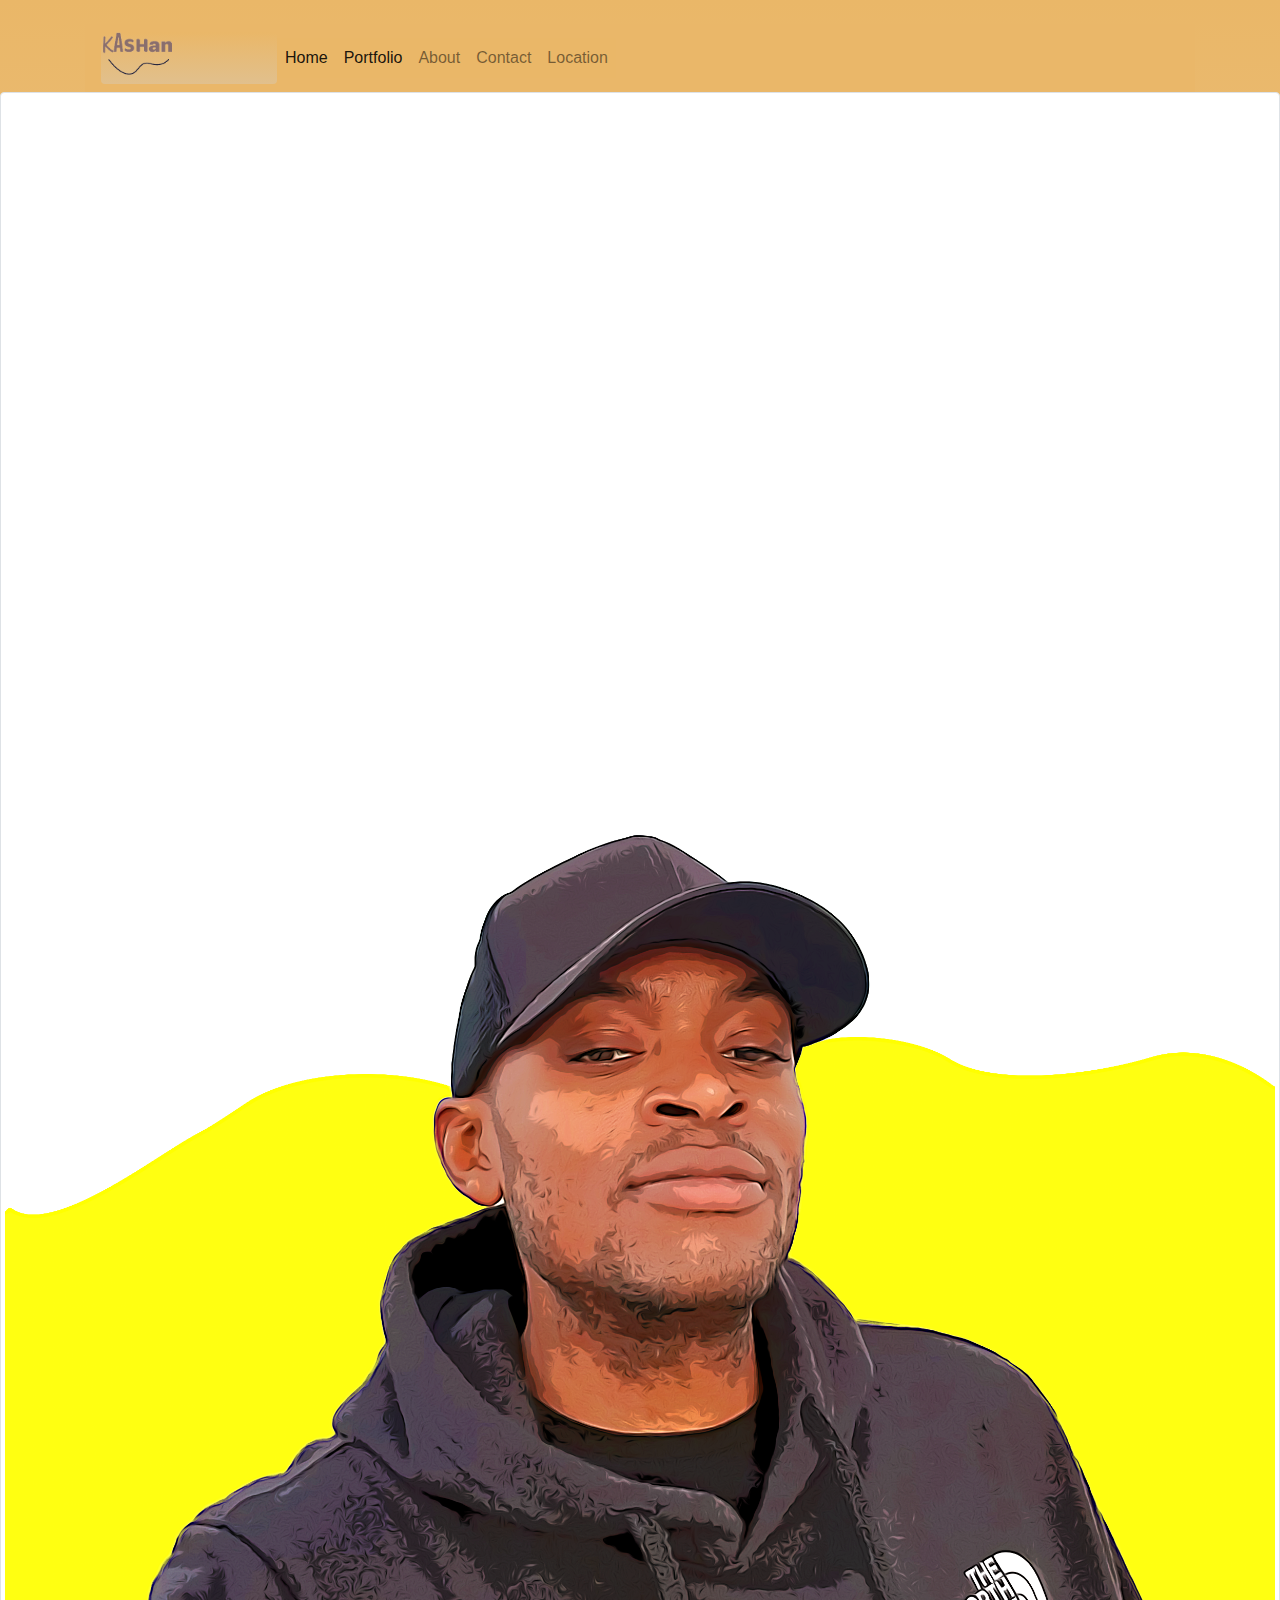
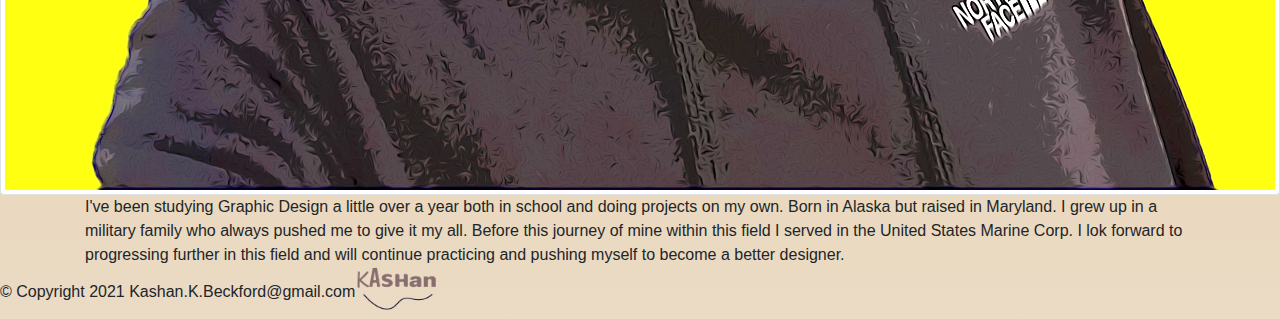
<file: Portfolio/About.html>
<!doctype html>
<html>
<head>
<meta charset="UTF-8">
<title>Untitled Document</title>
</head>
	<meta charset="UTF-8">
	<meta http-equiv="X-UA-Compatible" content="IE=edge">
	<meta name="viewport" content="width=device-width, initial-scale=1">
    <title>Untitled Document</title>
    <!-- Bootstrap -->
  <link href="_css/stylesheet.css" rel="stylesheet" type="text/css">
<!--link to your own stylesheet -->
	  <!-- JS, Popper.js, and jQuery -->
  <!-- <link rel="stylesheet" href="https://stackpath.bootstrapcdn.com/bootstrap/4.5.0/css/bootstrap.min.css" integrity="sha384-9aIt2nRpC12Uk9gS9baDl411NQApFmC26EwAOH8WgZl5MYYxFfc+NcPb1dKGj7Sk" crossorigin="anonymous"> -->
      <link href="css/bootstrap-4.4.1.css" rel="stylesheet" type="text/css">
      <!-- <script src="https://code.jquery.com/jquery-3.5.1.slim.min.js" integrity="sha384-DfXdz2htPH0lsSSs5nCTpuj/zy4C+OGpamoFVy38MVBnE+IbbVYUew+OrCXaRkfj" crossorigin="anonymous"></script> -->
      <script src="js/jquery-3.4.1.min.js"></script>
  <script src="https://cdn.jsdelivr.net/npm/popper.js@1.16.0/dist/umd/popper.min.js" integrity="sha384-Q6E9RHvbIyZFJoft+2mJbHaEWldlvI9IOYy5n3zV9zzTtmI3UksdQRVvoxMfooAo" crossorigin="anonymous"></script>
  <!-- <script src="https://stackpath.bootstrapcdn.com/bootstrap/4.5.0/js/bootst
3
rap.min.js" integrity="sha384-OgVRvuATP1z7JjHLkuOU7Xw704+h835Lr+6QL9UvYjZE3Ipu6Tp75j7Bh/kR0JKI" crossorigin="anonymous"></script> -->
  <script src="js/popper.min.js"></script>
  <script src="js/bootstrap-4.4.1.js"></script>
  </head>
<body>

<button type="button" class="btn btn-lg"></button>

<div class="container">
  <div class="container-fluid"></div>
    <nav class="navbar navbar-expand-lg navbar-light bg-light"> <a class="" href="index.html"><img src="images/Final_logo-removebg-preview.png" alt="Placeholder image" width="176" height="52" class="rounded"></a>
      <button class="navbar-toggler" type="button" data-toggle="collapse" data-target="#navbarSupportedContent1" aria-controls="navbarSupportedContent1" aria-expanded="false" aria-label="Toggle navigation"> <span class="navbar-toggler-icon"></span> </button>
      <div class="collapse navbar-collapse" id="navbarSupportedContent1">
        <ul class="navbar-nav mr-auto">
          <li class="nav-item active"> <a class="nav-link" href="index.html" <a>Home</a></li>
          <li class="nav-item active"> <a class="nav-link" href="Portfolio.html">Portfolio <span class="sr-only"></span></a></li>
          <li class="nav-item"> <a class="nav-link" href="About.html">About</a> </li>
          <li class="nav-item"> <a class="nav-link" href="Contact.html">Contact</a></li>
          <li class="nav-item"> <a class="nav-link" href="Location.html">Location</a></li>
          <li class="nav-item"> </li>
          <li class="nav-item dropdown">
  <div class="dropdown-menu" aria-labelledby="navbarDropdown1"> <a class="dropdown-item" href="#">Action</a> <a class="dropdown-item" href="#">Another action</a>
            <div class="dropdown-divider"></div>
              <a class="dropdown-item" href="#"></a> </div>
        </li>
          <li class="nav-item"> </li>
        </ul>
</div>
    </nav>
</div>
<div> 
<img src="Yoitsme!.png" alt="me" height="200" class="img-thumbnail">
<div class="container">I've been studying Graphic Design a little over a year both in school and doing projects on my own. Born in Alaska but raised in Maryland. I grew up in a military family who always pushed me to give it my all. Before this journey of mine within this field I served in the United States Marine Corp. I lok forward to progressing further in this field and will continue practicing and pushing myself to become a better designer.&nbsp; &nbsp; &nbsp; &nbsp; &nbsp;</div>

	
	<footer>&copy; Copyright 2021 Kashan.K.Beckford@gmail.com<img src="images/Final_logo-removebg-preview.png" width="200" height="52" alt="logo"/><footer>

<body>
</body>
</html>
</file>
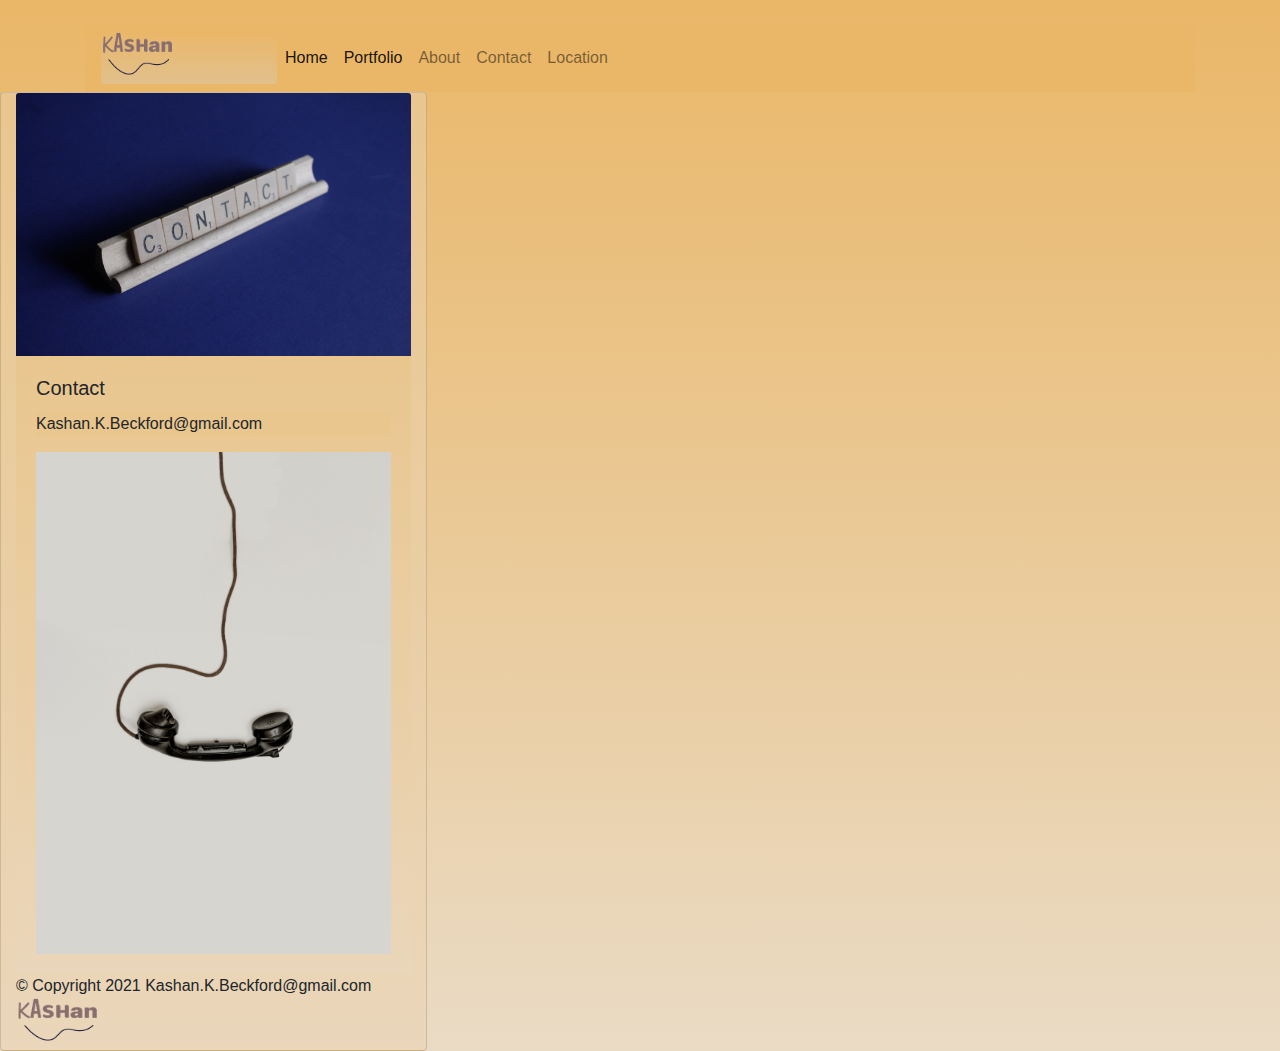
<file: Portfolio/Contact.html>
<!doctype html>
<html>
<head>
  <meta charset="UTF-8">
	<meta http-equiv="X-UA-Compatible" content="IE=edge">
	<meta name="viewport" content="width=device-width, initial-scale=1">
    <title>Untitled Document</title>
    <!-- Bootstrap -->
  <link href="_css/stylesheet.css" rel="stylesheet" type="text/css">
<!--link to your own stylesheet -->
	  <!-- JS, Popper.js, and jQuery -->
  <!-- <link rel="stylesheet" href="https://stackpath.bootstrapcdn.com/bootstrap/4.5.0/css/bootstrap.min.css" integrity="sha384-9aIt2nRpC12Uk9gS9baDl411NQApFmC26EwAOH8WgZl5MYYxFfc+NcPb1dKGj7Sk" crossorigin="anonymous"> -->
      <link href="css/bootstrap-4.4.1.css" rel="stylesheet" type="text/css">
      <!-- <script src="https://code.jquery.com/jquery-3.5.1.slim.min.js" integrity="sha384-DfXdz2htPH0lsSSs5nCTpuj/zy4C+OGpamoFVy38MVBnE+IbbVYUew+OrCXaRkfj" crossorigin="anonymous"></script> -->
      <script src="js/jquery-3.4.1.min.js"></script>
  <script src="https://cdn.jsdelivr.net/npm/popper.js@1.16.0/dist/umd/popper.min.js" integrity="sha384-Q6E9RHvbIyZFJoft+2mJbHaEWldlvI9IOYy5n3zV9zzTtmI3UksdQRVvoxMfooAo" crossorigin="anonymous"></script>
  <!-- <script src="https://stackpath.bootstrapcdn.com/bootstrap/4.5.0/js/bootst
3
rap.min.js" integrity="sha384-OgVRvuATP1z7JjHLkuOU7Xw704+h835Lr+6QL9UvYjZE3Ipu6Tp75j7Bh/kR0JKI" crossorigin="anonymous"></script> -->
  <script src="js/popper.min.js"></script>
  <script src="js/bootstrap-4.4.1.js"></script>
  </head>
<body>

<button type="button" class="btn btn-lg"></button>

<div class="container">
  <div class="container-fluid"></div>
    <nav class="navbar navbar-expand-lg navbar-light bg-light"> <a class="" href="index.html"><img src="images/Final_logo-removebg-preview.png" alt="Placeholder image" width="176" height="52" class="rounded"></a>
      <button class="navbar-toggler" type="button" data-toggle="collapse" data-target="#navbarSupportedContent1" aria-controls="navbarSupportedContent1" aria-expanded="false" aria-label="Toggle navigation"> <span class="navbar-toggler-icon"></span> </button>
      <div class="collapse navbar-collapse" id="navbarSupportedContent1">
        <ul class="navbar-nav mr-auto">
          <li class="nav-item active"> <a class="nav-link" href="index.html" <a>Home</a></li>
          <li class="nav-item active"> <a class="nav-link" href="Portfolio.html">Portfolio <span class="sr-only"></span></a></li>
          <li class="nav-item"> <a class="nav-link" href="About.html">About</a> </li>
          <li class="nav-item"> <a class="nav-link" href="Contact.html">Contact</a></li>
          <li class="nav-item"> <a class="nav-link" href="Location.html">Location</a></li>
          <li class="nav-item"> </li>
          <li class="nav-item dropdown">
  <div class="dropdown-menu" aria-labelledby="navbarDropdown1"> <a class="dropdown-item" href="#">Action</a> <a class="dropdown-item" href="#">Another action</a>
            <div class="dropdown-divider"></div>
              <a class="dropdown-item" href="#"></a> </div>
        </li>
          <li class="nav-item"> </li>
        </ul>
</div>
    </nav>
</div>
<div class="card col-md-4"> <a href="melinda-gimpel-5Ne6mMQtIdo-unsplash.jpg"><img src="melinda-gimpel-5Ne6mMQtIdo-unsplash.jpg" alt="Card image cap" height="100" class="card-img-top img-fluid"></a>
<div class="card-body">
    <h5 class="card-title">Contact</h5>
  <p class="card-text">Kashan.K.Beckford@gmail.com&nbsp;</p> 
<img src="alexander-andrews-JYGnB9gTCls-unsplash.jpg" class="img-fluid" alt="Placeholder image"> </div>
<body>
	<footer>&copy; Copyright 2021 Kashan.K.Beckford@gmail.com<img src="images/Final_logo-removebg-preview.png" width="200" height="52" alt="logo"/>
		<footer>
</body>
		
		<div> 
		
</html>
</file>
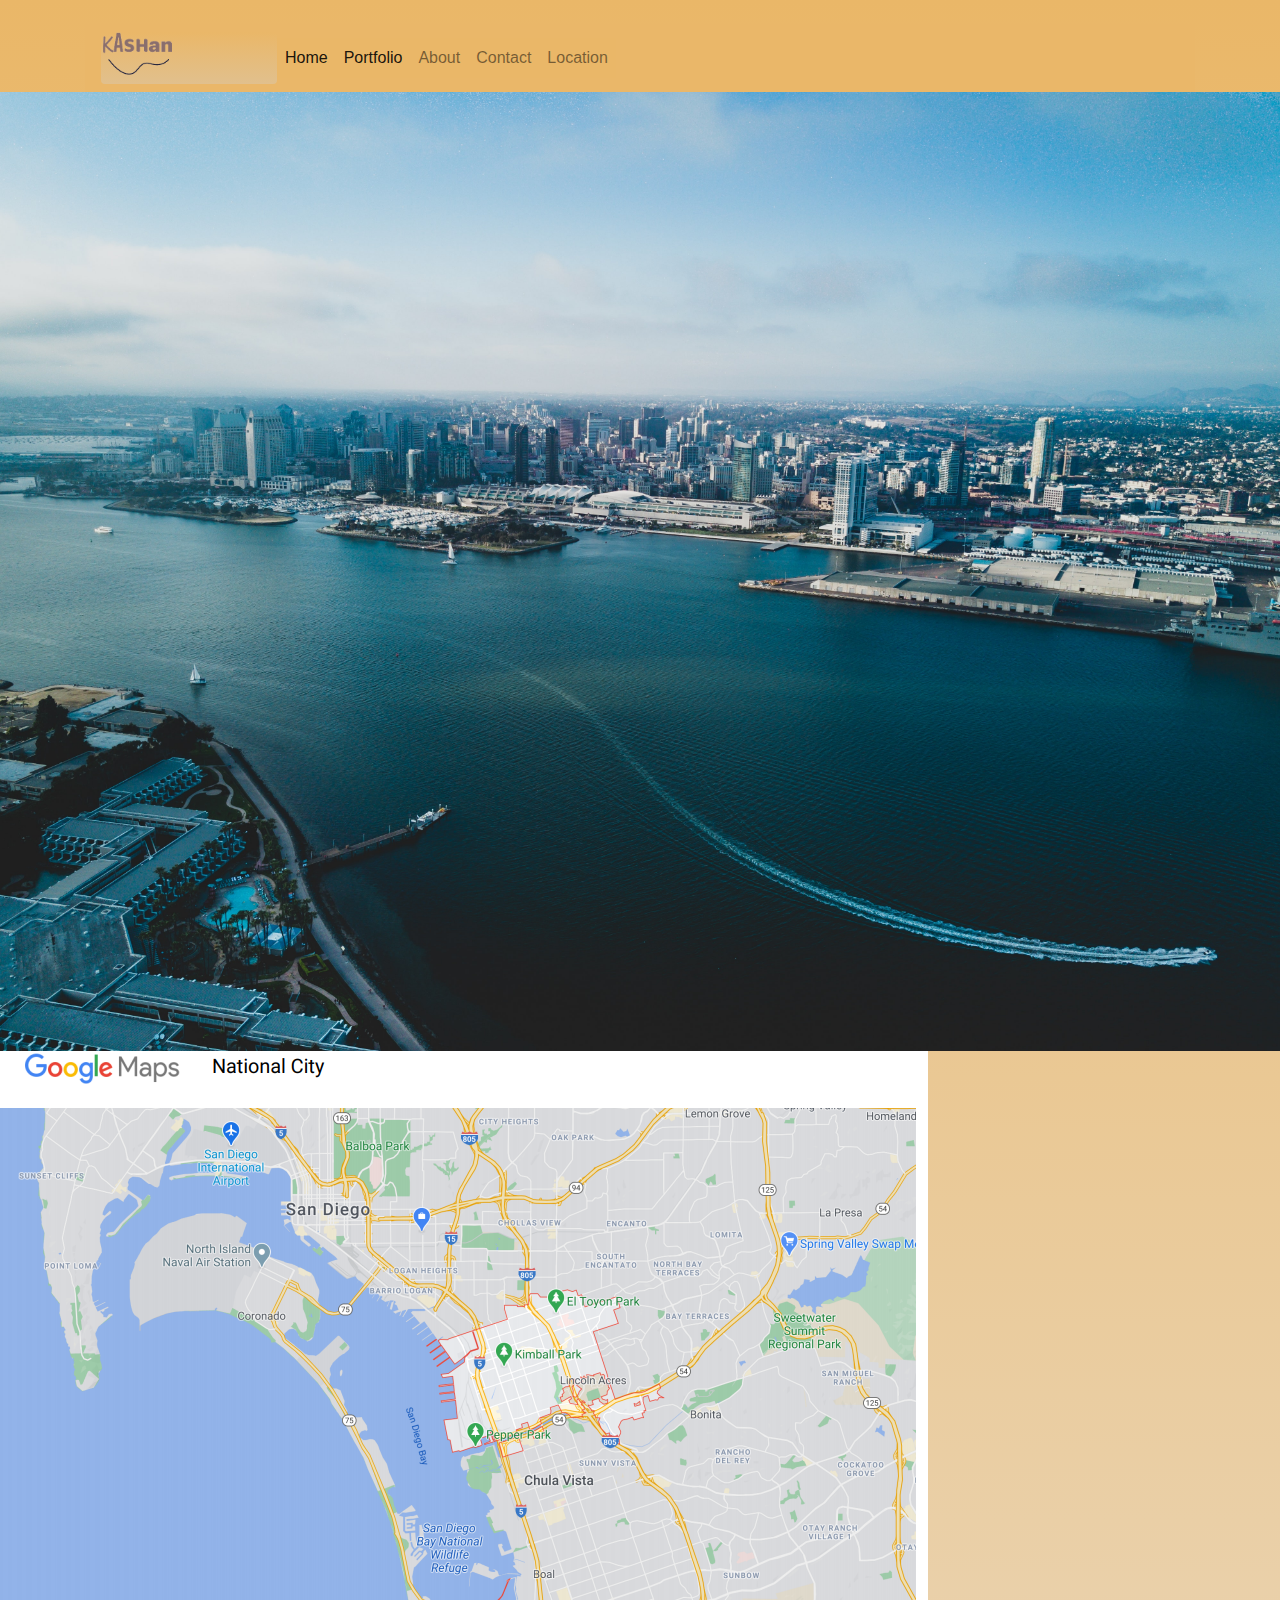
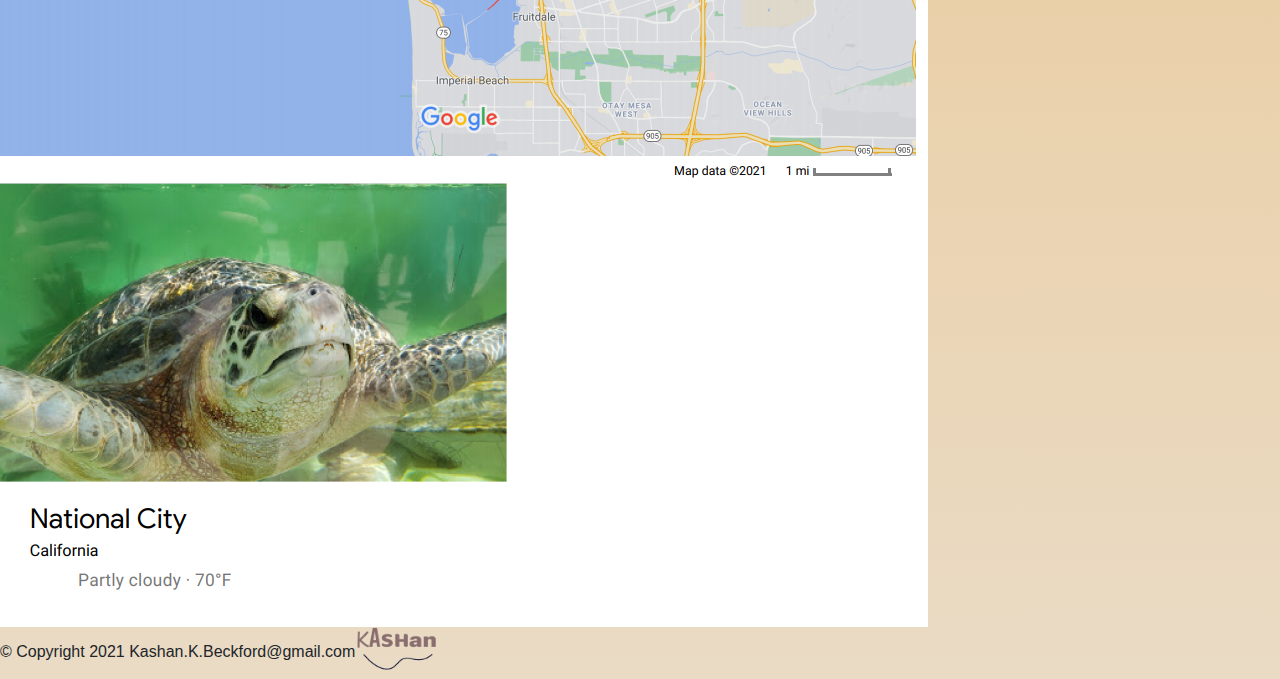
<file: Portfolio/Location.html>
<!DOCTYPE html>
<html lang="en">
  <head>
    <meta charset="UTF-8">
	<meta http-equiv="X-UA-Compatible" content="IE=edge">
	<meta name="viewport" content="width=device-width, initial-scale=1">
    <title>Untitled Document</title>
    <!-- Bootstrap -->
  <link href="_css/stylesheet.css" rel="stylesheet" type="text/css">
<!--link to your own stylesheet -->
	  <!-- JS, Popper.js, and jQuery -->
  <!-- <link rel="stylesheet" href="https://stackpath.bootstrapcdn.com/bootstrap/4.5.0/css/bootstrap.min.css" integrity="sha384-9aIt2nRpC12Uk9gS9baDl411NQApFmC26EwAOH8WgZl5MYYxFfc+NcPb1dKGj7Sk" crossorigin="anonymous"> -->
      <link href="css/bootstrap-4.4.1.css" rel="stylesheet" type="text/css">
      <!-- <script src="https://code.jquery.com/jquery-3.5.1.slim.min.js" integrity="sha384-DfXdz2htPH0lsSSs5nCTpuj/zy4C+OGpamoFVy38MVBnE+IbbVYUew+OrCXaRkfj" crossorigin="anonymous"></script> -->
      <script src="js/jquery-3.4.1.min.js"></script>
  <script src="https://cdn.jsdelivr.net/npm/popper.js@1.16.0/dist/umd/popper.min.js" integrity="sha384-Q6E9RHvbIyZFJoft+2mJbHaEWldlvI9IOYy5n3zV9zzTtmI3UksdQRVvoxMfooAo" crossorigin="anonymous"></script>
  <!-- <script src="https://stackpath.bootstrapcdn.com/bootstrap/4.5.0/js/bootst
3
rap.min.js" integrity="sha384-OgVRvuATP1z7JjHLkuOU7Xw704+h835Lr+6QL9UvYjZE3Ipu6Tp75j7Bh/kR0JKI" crossorigin="anonymous"></script> -->
  <script src="js/popper.min.js"></script>
  <script src="js/bootstrap-4.4.1.js"></script>
  </head>
  <body>
<button type="button" class="btn btn-lg"></button>

<div class="container">
  <div class="container-fluid"></div>
    <nav class="navbar navbar-expand-lg navbar-light bg-light"> <a class="" href="index.html"><img src="images/Final_logo-removebg-preview.png" alt="Placeholder image" width="176" height="52" class="rounded"></a>
      <button class="navbar-toggler" type="button" data-toggle="collapse" data-target="#navbarSupportedContent1" aria-controls="navbarSupportedContent1" aria-expanded="false" aria-label="Toggle navigation"> <span class="navbar-toggler-icon"></span> </button>
      <div class="collapse navbar-collapse" id="navbarSupportedContent1">
        <ul class="navbar-nav mr-auto">
          <li class="nav-item active"> <a class="nav-link" href="index.html" <a>Home</a></li>
          <li class="nav-item active"> <a class="nav-link" href="Portfolio.html">Portfolio <span class="sr-only"></span></a></li>
          <li class="nav-item"> <a class="nav-link" href="About.html">About</a> </li>
          <li class="nav-item"> <a class="nav-link" href="Contact.html">Contact</a></li>
          <li class="nav-item"> <a class="nav-link" href="Location.html">Location</a></li>
          <li class="nav-item"> </li>
          <li class="nav-item dropdown">
  <div class="dropdown-menu" aria-labelledby="navbarDropdown1"> <a class="dropdown-item" href="#">Action</a> <a class="dropdown-item" href="#">Another action</a>
            <div class="dropdown-divider"></div>
              <a class="dropdown-item" href="#"></a> </div>
        </li>
          <li class="nav-item"> </li>
        </ul>
</div>
    </nav>
	  
  </div>
 <img src="daniel-guerra-RQF6bbS4shw-unsplash.jpg" class="img-fluid" alt="San Diego">
<img src="Location National city.png" class="img-fluid" height="300" alt="national city">
<body> 
	
	<div> 
		
<footer>&copy; Copyright 2021 Kashan.K.Beckford@gmail.com<img src="images/Final_logo-removebg-preview.png" width="200" height="52" alt="logo"/><footer>
</file>
<file: Portfolio/_css/stylesheet.css>
@charset "UTF-8";

body {
    background-image: -webkit-linear-gradient(270deg,rgba(234,183,104,1.00) 0%,rgba(234,219,197,1.00) 100%);
    background-image: -moz-linear-gradient(270deg,rgba(234,183,104,1.00) 0%,rgba(234,219,197,1.00) 100%);
    background-image: -o-linear-gradient(270deg,rgba(234,183,104,1.00) 0%,rgba(234,219,197,1.00) 100%);
    background-image: linear-gradient(180deg,rgba(234,183,104,1.00) 0%,rgba(234,219,197,1.00) 100%);
    background-color: #F9DEB5;
}


#navbarSupportedContent1 .navbar-nav.mr-auto .nav-item {
    background-color: #EAB768;
}
.navbar.navbar-expand-lg.navbar-light.bg-light a .rounded {
    background-image: -webkit-linear-gradient(270deg,rgba(234,183,104,1.00) 0%,rgba(225,192,141,1.00) 100%);
    background-image: -moz-linear-gradient(270deg,rgba(234,183,104,1.00) 0%,rgba(225,192,141,1.00) 100%);
    background-image: -o-linear-gradient(270deg,rgba(234,183,104,1.00) 0%,rgba(225,192,141,1.00) 100%);
    background-image: linear-gradient(180deg,rgba(234,183,104,1.00) 0%,rgba(225,192,141,1.00) 100%);
}
.container .container-fluid {
    background-color: #EAB768;
}
.container .navbar.navbar-expand-lg.navbar-light.bg-light {
    background-color: #EAB769;
    background-image: -webkit-linear-gradient(270deg,rgba(234,183,105,1.00) 0%,rgba(234,183,105,1.00) 100%);
    background-image: -moz-linear-gradient(270deg,rgba(234,183,105,1.00) 0%,rgba(234,183,105,1.00) 100%);
    background-image: -o-linear-gradient(270deg,rgba(234,183,105,1.00) 0%,rgba(234,183,105,1.00) 100%);
    background-image: linear-gradient(180deg,rgba(234,183,105,1.00) 0%,rgba(234,183,105,1.00) 100%);
    background-position: 0% 0%;
}
#carouselExampleIndicators1 .carousel-inner .carousel-item {
    background-color: #EAB769;
}
.card-body .btn.btn-primary {
    background-color: #61451B;
}
.img-fluid.img-thumbnail {
    background-color: #E9C893;
}
body a {
}
.card-body {
    background-color: #E9C68E;
    background-image: -webkit-linear-gradient(270deg,rgba(233,198,142,1.00) 0%,rgba(234,214,186,1.00) 100%);
    background-image: -moz-linear-gradient(270deg,rgba(233,198,142,1.00) 0%,rgba(234,214,186,1.00) 100%);
    background-image: -o-linear-gradient(270deg,rgba(233,198,142,1.00) 0%,rgba(234,214,186,1.00) 100%);
    background-image: linear-gradient(180deg,rgba(233,198,142,1.00) 0%,rgba(234,214,186,1.00) 100%);
}
.card-body .card-text {
    background-color: #E9C68E;
}
.card {
    background-color: #E9C68E;
    background-image: -webkit-linear-gradient(270deg,rgba(233,198,142,1.00) 0%,rgba(234,214,186,1.00) 99.96%);
    background-image: -moz-linear-gradient(270deg,rgba(233,198,142,1.00) 0%,rgba(234,214,186,1.00) 99.96%);
    background-image: -o-linear-gradient(270deg,rgba(233,198,142,1.00) 0%,rgba(234,214,186,1.00) 99.96%);
    background-image: linear-gradient(180deg,rgba(233,198,142,1.00) 0%,rgba(234,214,186,1.00) 99.96%);
}
footer {
    bottom: 100%;
}
</file>
